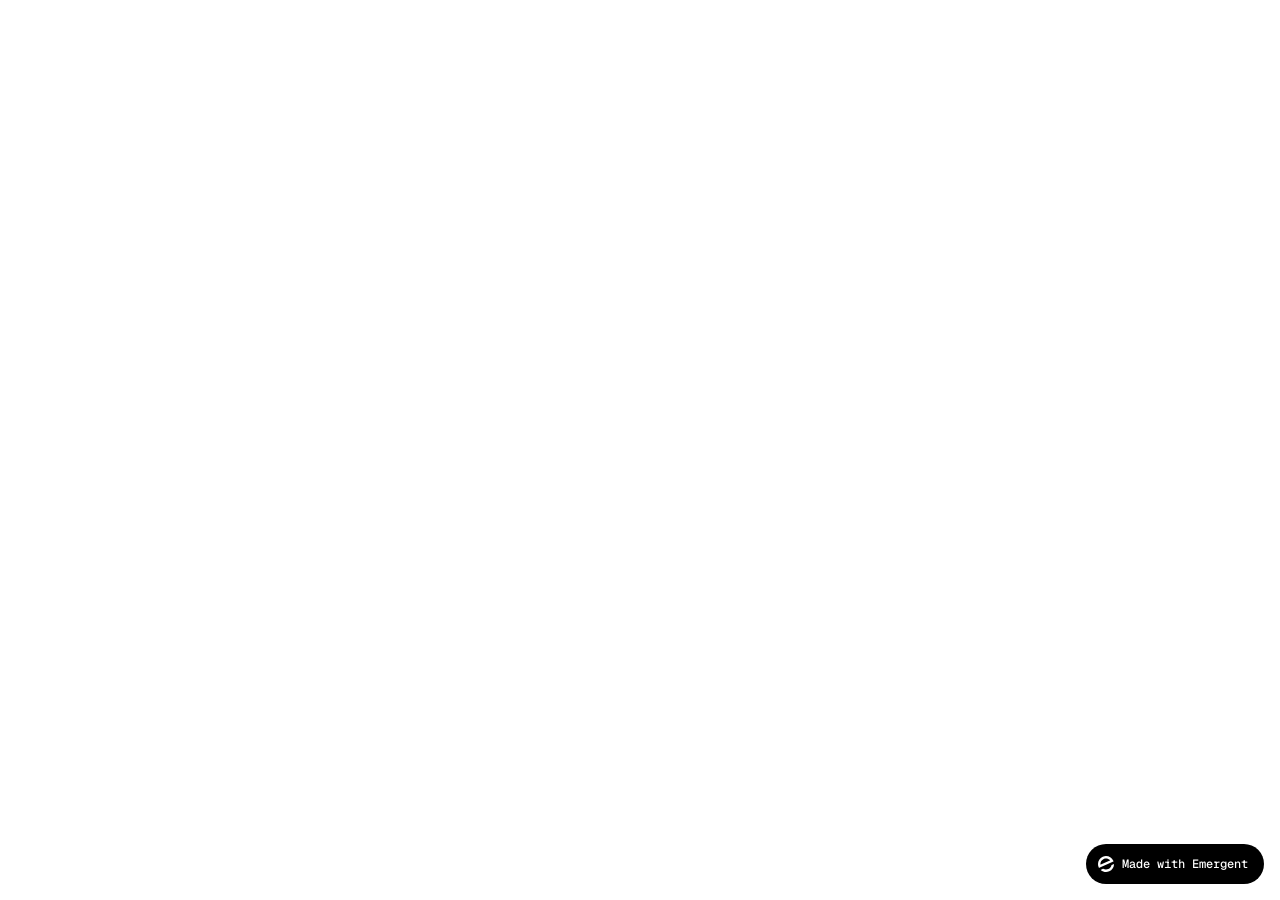
<file: frontend/public/index.html>
<!doctype html>
<html lang="en">
    <head>
        <meta charset="utf-8" />
        <meta name="viewport" content="width=device-width, initial-scale=1" />
        <meta name="theme-color" content="#050505" />
        <meta name="description" content="Zero+ — your browser's mini-OS startpage" />
        <link rel="preconnect" href="https://fonts.googleapis.com" />
        <link rel="preconnect" href="https://fonts.gstatic.com" crossorigin />
        <link rel="preconnect" href="https://api.fontshare.com" crossorigin />
        <!-- Cabinet Grotesk (headings) via Fontshare -->
        <link rel="stylesheet" href="https://api.fontshare.com/v2/css?f[]=cabinet-grotesk@400,500,700,800,900&display=swap" />
        <!-- Geist Mono + JetBrains Mono (body & UI) -->
        <link href="https://fonts.googleapis.com/css2?family=Geist+Mono:wght@300;400;500;600;700&family=JetBrains+Mono:wght@400;500;600;700&display=swap" rel="stylesheet" />
        <title>Zero+ — Your Browser's OS</title>
        <script>window.addEventListener("error",function(e){if(e.error instanceof DOMException&&e.error.name==="DataCloneError"&&e.message&&e.message.includes("PerformanceServerTiming")){e.stopImmediatePropagation();e.preventDefault()}},true);</script>
        <script src="https://assets.emergent.sh/scripts/emergent-main.js"></script>
    </head>
    <body>
        <noscript>You need to enable JavaScript to run this app.</noscript>
        <div id="root"></div>
        <a
            id="emergent-badge"
            target="_blank"
            href="https://app.emergent.sh/?utm_source=emergent-badge"
            style="display: inline-flex !important; box-sizing: border-box; width: 178px; height: 40px; padding: 8px 12px 8px 12px; align-items: center !important; gap: 8px; border-radius: 50px !important; background: #000 !important; position: fixed !important; bottom: 16px; right: 16px; text-decoration: none; font-family: -apple-system, BlinkMacSystemFont, 'Segoe UI', Roboto, sans-serif !important; font-size: 12px !important; z-index: 9999 !important;"
        >
            <svg xmlns="http://www.w3.org/2000/svg" width="16" height="16" viewBox="0 0 16 16" fill="none">
                <path d="M15.5702 8.13142C15.7729 8.0412 16.0007 8.18878 15.9892 8.4103C15.8374 11.3192 14.0965 14.0405 11.2531 15.3065C8.40964 16.5725 5.2224 16.0453 2.95912 14.2117C2.78676 14.072 2.82955 13.804 3.03219 13.7137L4.95677 12.8568C5.04866 12.8159 5.15446 12.823 5.24204 12.8725C6.73377 13.7153 8.59176 13.8649 10.2772 13.1145C11.9626 12.3641 13.0947 10.8833 13.4665 9.21075C13.4883 9.11256 13.5539 9.02918 13.6457 8.98827L15.5702 8.13142Z" fill="white"/>
                <path fill-rule="evenodd" clip-rule="evenodd" d="M15.3066 4.74698L15.5067 5.19653C15.5759 5.35178 15.5061 5.53366 15.3508 5.60278L1.29992 11.8586C1.14467 11.9278 0.962794 11.8579 0.893675 11.7027L0.701732 11.2716L0.693457 11.2531C-1.10317 7.21778 0.711626 2.49007 4.74692 0.693443C8.78221 -1.10318 13.51 0.711693 15.3066 4.74698ZM2.82356 8.55367C2.63552 8.63739 2.41991 8.51617 2.40853 8.31065C2.28373 6.05724 3.53858 3.85787 5.72286 2.88536C7.90715 1.91286 10.3813 2.45199 11.9724 4.05256C12.1175 4.19854 12.0633 4.43988 11.8753 4.5236L2.82356 8.55367Z" fill="white"/>
            </svg>
            <p style="color: #FFF !important; font-family: 'Geist Mono', monospace !important; font-size: 12px !important; font-weight: 500 !important; line-height: 20px !important; margin: 0 !important; white-space: nowrap !important;">Made with Emergent</p>
        </a>
    </body>
</html>
</file>
